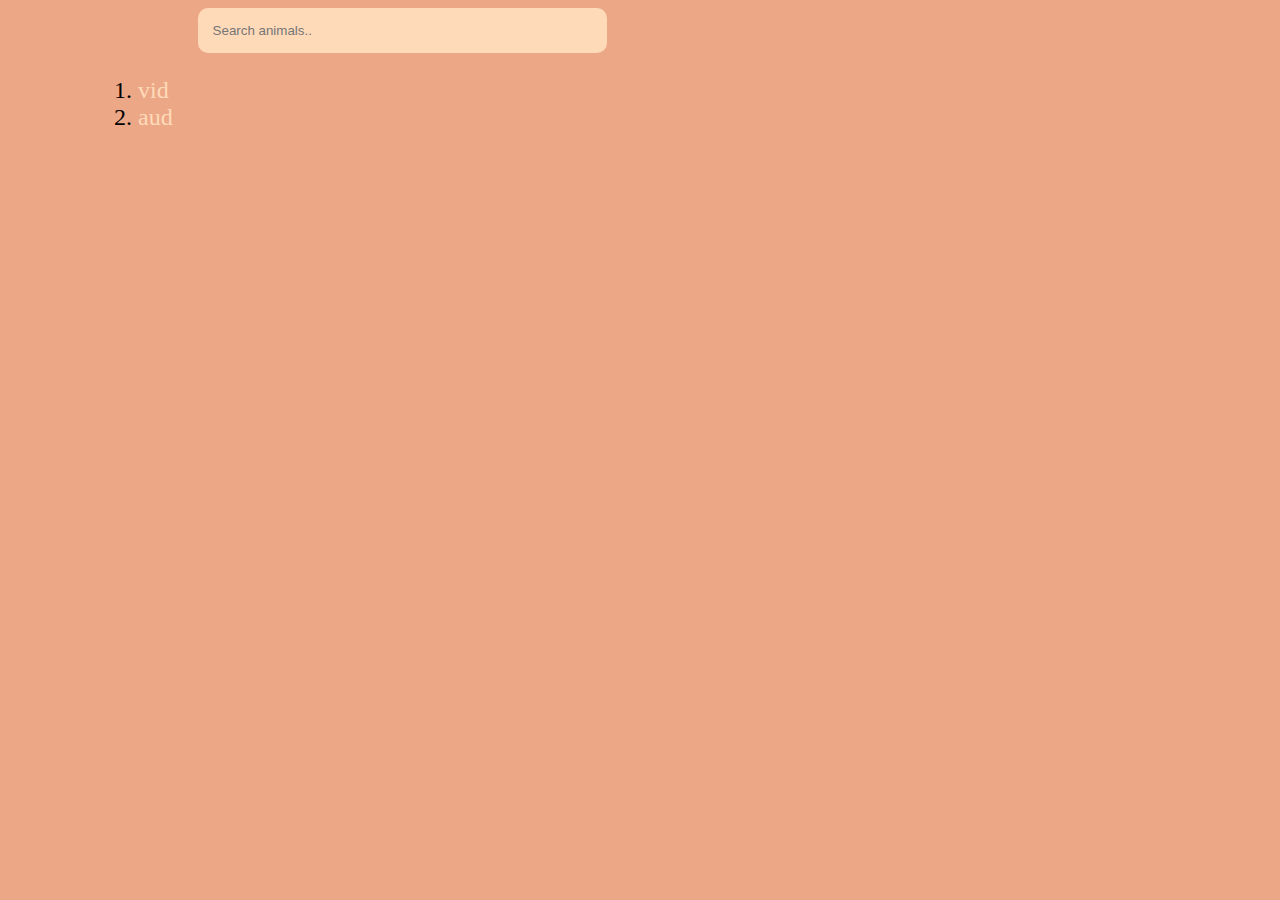
<file: index.html>
<!DOCTYPE html>
<html>
      
<head>
    <title>
        Creating Search Bar using HTML
        CSS and Javascript
    </title>
      
    <!-- linking the stylesheet(CSS) -->
    <link rel="stylesheet" type="text/css" href="./style.css">
</head>
  
<body class="main">
      
    <!-- input tag -->
    <input id="searchbar" onkeyup="search_animal()" type="text"
        name="search" placeholder="Search animals..">
      
    <!-- ordered list -->
    <ol id='list'>
        <li class="link"><a href="vid.html">vid</a></li>
        <li class="link"><a href="aud.html">aud</a></li>
    </ol>
      
    <!-- linking javascript -->
    <script src="./animals.js"></script>
</body>
  
</html>
</file>
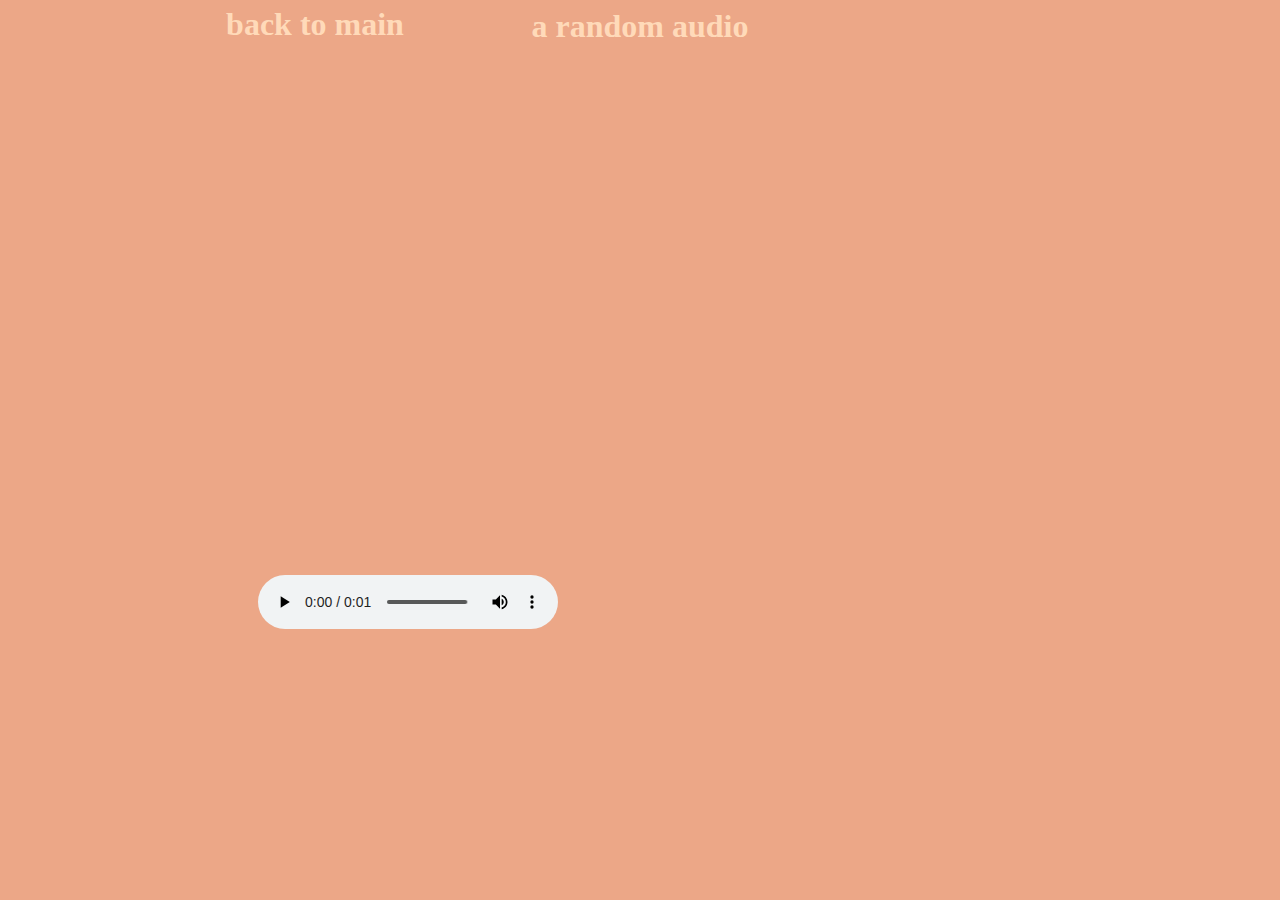
<file: aud.html>
<DOCTYPE! html>
<html>
<head>
<link rel="stylesheet" type="text/css" href="./style.css">
</head>

<body class="audio">
    <h1>a random audio</h1>
    <h1 class="home"><a href="index.html">back to main</a></h1>
<audio class="aud" src="aud.mp3" controls></audio>
</body>
</html>
</file>
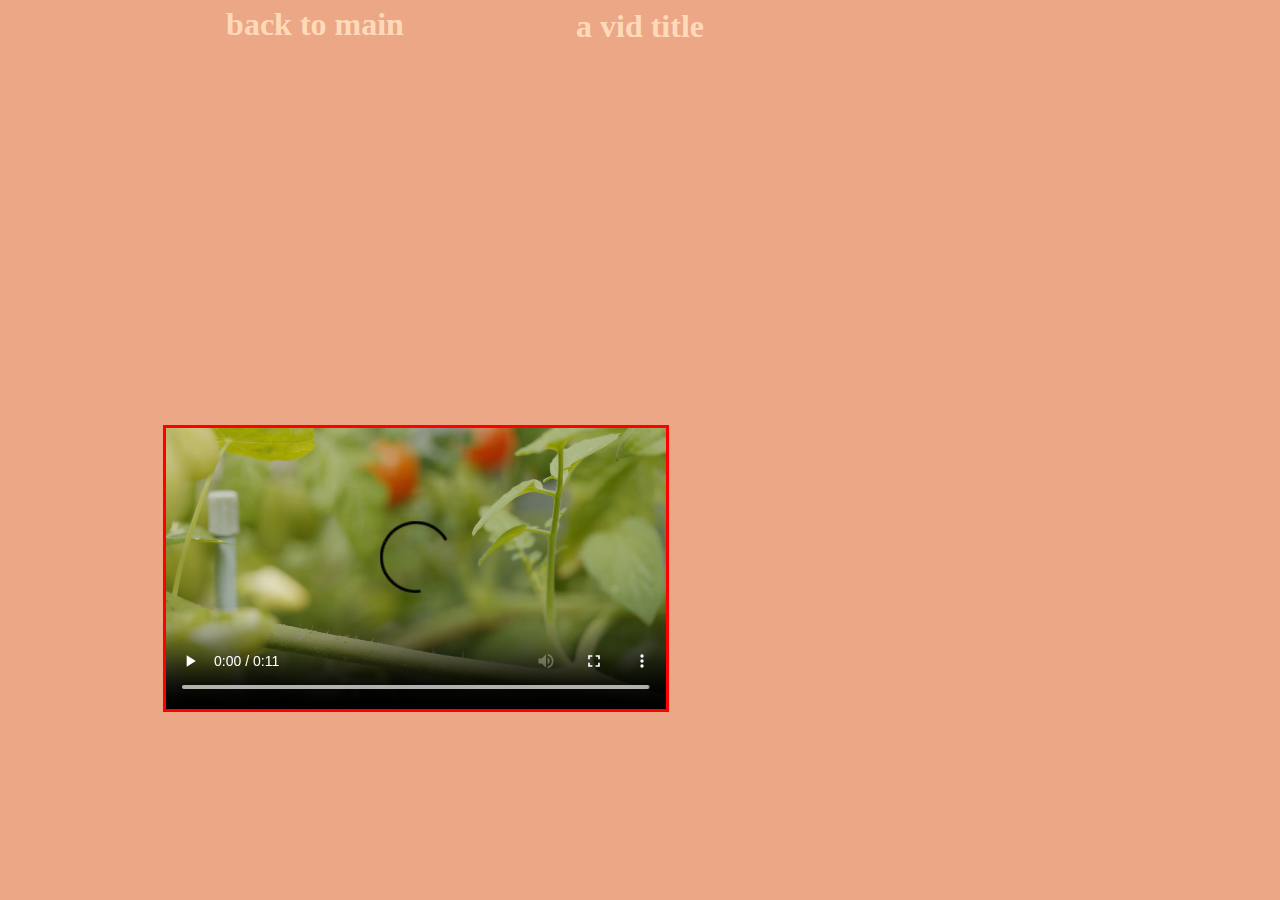
<file: vid.html>
<DOCTYPE! html>
<html>
<head>
<link rel="stylesheet" type="text/css" href="./style.css">
</head>
<body class="vid">
    <h1>a vid title</h1>
    <h1 class="home"><a href="index.html">back to main</a></h1>
<video class="vid" src="test.mp4" controls width="500"></video>
</body>
</html>
</file>
<file: style.css>
#searchbar{
    margin-left: 15%;
    padding:15px;
    border-radius: 10px;
    background-color:peachpuff;
    border:rgb(236, 167, 135);
  }

  input[type=text] {
     width: 30%;
     -webkit-transition: width 0.15s ease-in-out;
     transition: width 0.15s ease-in-out;
  }

  /* When the input field gets focus,
       change its width to 100% */
  input[type=text]:focus {
    width: 70%;
  }

 #list{
   font-size:  1.5em;
   margin-left: 90px;
  }

.animals{
  display: list-item;    
 } 

 video.vid {
  position: relative;
  top:300px;
  left:155px;
  right:50px;
  border:red;
  border-style:solid;
 }
.vid {
  background-color: rgb(236, 167, 135);
}
  
h1 {
  text-align: center;
  color:peachpuff;
}

.home {
  position:relative;
  bottom:60px;
  right:325px;
}

a {
  color:peachpuff;
  text-decoration:none;
}

.main {
  background-color:rgb(236, 167, 135);
}

.audio {
background-color:rgb(236, 167, 135);
}

audio.aud {
    position: relative;
  top:450px;
  left:250px;
  right:50px;
}
</file>
